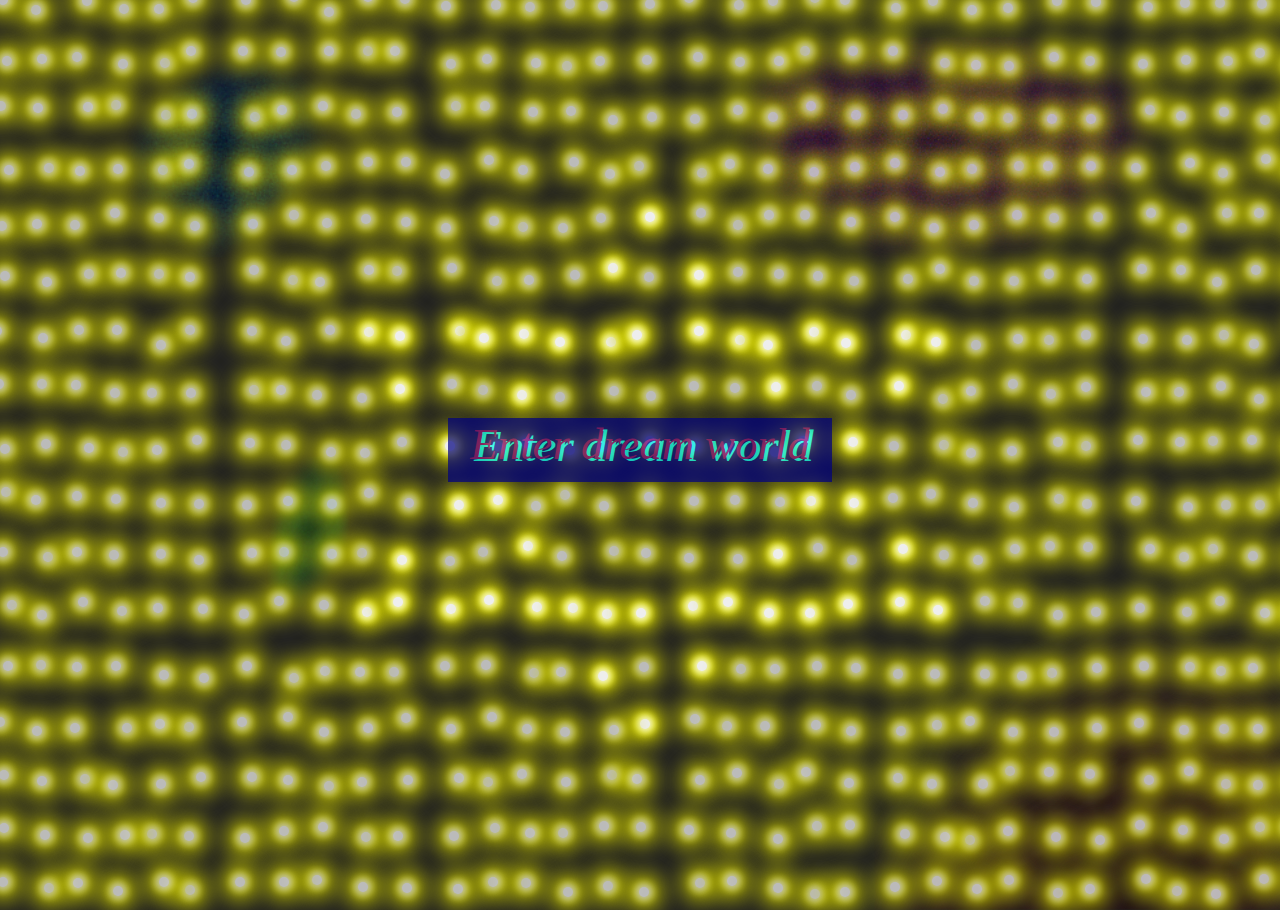
<file: first_page/index.html>
<!DOCTYPE html>
<html lang="en">
<head>
    <!-- Bruker 3 ulike css filer for å ha bedre organisering på style-ene. -->
    <link rel="stylesheet" href="./page_styling.css">
    <link rel="stylesheet" href="./clouds_styling.css">
    <link rel="stylesheet" href="./star_animations.css">
    <meta charset="UTF-8">
    <meta name="viewport" content="width=device-width, initial-scale=1.0">
    <title>Dreams</title>
    <!-- Legger til et ikon som man kan se til venstre til tittelen på siden. -->
    <link rel="icon" type="image/x-icon" href="./icon.webp">
</head>
<body>
    <!-- Disse "Skyene" er veldig subtle i bakgrunnen og kan være vanskelig å legge merke til, men ved å inspisere siden så kan du lettere se dem. -->
    <img id="purple_cloud" class="cloud" src="./images/purple_cloud.png">
    <img id="blue_cloud" class="cloud" src="./images/blue_cloud.png">
    <img id="green_cloud" class="cloud" src="./images/green_cloud.png">
    <img id="corner_cloud" class="cloud" src="./images/corner_cloud.png">

    <!-- Denne div taggen har ikke noen funksjon annet enn å samle alle stjernene, så nettsiden ville ikke funket annerledes uten den. -->
    <div id="stars_div">

        <!-- Denne a-taggen brukes som en knapp til å sende deg til den andre siden. -->
        <a id="redirect_btn" href="../testpage.html"><p>Enter dream world</p></a>

        <!-- Alle div taggene på linjene under er alle stjernene, som har litt random top og left offset samt animasjons classnames. -->
        <!-- VSCode som default wrapper teksten til mange linjer så for at det skal se mye finere ut kan du skru av wrapping med alt+Z eller ctrl+shift+P og skriv "wrap" -->

        <!-- Dette er stjernene som blinker i et større stjerne mønster i midten. -->
        <div class="star dynamic_opacity_star star_squad_3" style="left:calc(50% + 5px);top:calc(24% + -4px);"></div><div class="star dynamic_opacity_star star_squad_1" style="left:calc(47% + 6px);top:calc(30% + -7px);"></div><div class="star dynamic_opacity_star star_squad_2" style="left:calc(54% + 3px);top:calc(30% + 0px);"></div><div class="star dynamic_opacity_star star_squad_3" style="left:calc(28% + 6px);top:calc(37% + -6px);"></div><div class="star dynamic_opacity_star star_squad_4" style="left:calc(31% + -2px);top:calc(37% + -2px);"></div><div class="star dynamic_opacity_star star_squad_1" style="left:calc(35% + 7px);top:calc(37% + -7px);"></div><div class="star dynamic_opacity_star star_squad_3" style="left:calc(38% + -7px);top:calc(37% + 0px);"></div><div class="star dynamic_opacity_star star_squad_4" style="left:calc(41% + -6px);top:calc(37% + -4px);"></div><div class="star dynamic_opacity_star star_squad_2" style="left:calc(44% + -8px);top:calc(37% + 4px);"></div><div class="star dynamic_opacity_star star_squad_2" style="left:calc(47% + 4px);top:calc(37% + 4px);"></div><div class="star dynamic_opacity_star star_squad_4" style="left:calc(50% + -8px);top:calc(37% + -3px);"></div><div class="star dynamic_opacity_star star_squad_1" style="left:calc(54% + 3px);top:calc(37% + -7px);"></div><div class="star dynamic_opacity_star star_squad_3" style="left:calc(57% + 5px);top:calc(37% + 2px);"></div><div class="star dynamic_opacity_star star_squad_3" style="left:calc(60% + -5px);top:calc(37% + 7px);"></div><div class="star dynamic_opacity_star star_squad_1" style="left:calc(63% + 3px);top:calc(37% + -6px);"></div><div class="star dynamic_opacity_star star_squad_0" style="left:calc(66% + -4px);top:calc(37% + 5px);"></div><div class="star dynamic_opacity_star star_squad_4" style="left:calc(70% + 5px);top:calc(37% + -3px);"></div><div class="star dynamic_opacity_star star_squad_2" style="left:calc(73% + -3px);top:calc(37% + 4px);"></div><div class="star dynamic_opacity_star star_squad_2" style="left:calc(31% + -2px);top:calc(43% + -3px);"></div><div class="star dynamic_opacity_star star_squad_3" style="left:calc(41% + -8px);top:calc(43% + 3px);"></div><div class="star dynamic_opacity_star star_squad_2" style="left:calc(60% + 3px);top:calc(43% + -5px);"></div><div class="star dynamic_opacity_star star_squad_0" style="left:calc(70% + -2px);top:calc(43% + -6px);"></div><div class="star dynamic_opacity_star star_squad_1" style="left:calc(35% + -3px);top:calc(49% + 0px);"></div><div class="star dynamic_opacity_star star_squad_2" style="left:calc(38% + 7px);top:calc(49% + 0px);"></div><div class="star dynamic_opacity_star star_squad_3" style="left:calc(63% + -8px);top:calc(49% + -5px);"></div><div class="star dynamic_opacity_star star_squad_0" style="left:calc(66% + 3px);top:calc(49% + -4px);"></div><div class="star dynamic_opacity_star star_squad_2" style="left:calc(35% + 6px);top:calc(55% + 5px);"></div><div class="star dynamic_opacity_star star_squad_1" style="left:calc(38% + 7px);top:calc(55% + 0px);"></div><div class="star dynamic_opacity_star star_squad_2" style="left:calc(63% + 0px);top:calc(55% + 1px);"></div><div class="star dynamic_opacity_star star_squad_1" style="left:calc(66% + 4px);top:calc(55% + 3px);"></div><div class="star dynamic_opacity_star star_squad_3" style="left:calc(31% + 0px);top:calc(61% + 6px);"></div><div class="star dynamic_opacity_star star_squad_2" style="left:calc(41% + -2px);top:calc(61% + -8px);"></div><div class="star dynamic_opacity_star star_squad_2" style="left:calc(60% + 5px);top:calc(61% + 0px);"></div><div class="star dynamic_opacity_star star_squad_1" style="left:calc(70% + 2px);top:calc(61% + -5px);"></div><div class="star dynamic_opacity_star star_squad_3" style="left:calc(28% + 4px);top:calc(67% + 4px);"></div><div class="star dynamic_opacity_star star_squad_2" style="left:calc(31% + -4px);top:calc(67% + -6px);"></div><div class="star dynamic_opacity_star star_squad_1" style="left:calc(35% + -2px);top:calc(67% + 1px);"></div><div class="star dynamic_opacity_star star_squad_2" style="left:calc(38% + -2px);top:calc(67% + -8px);"></div><div class="star dynamic_opacity_star star_squad_2" style="left:calc(41% + 7px);top:calc(67% + -1px);"></div><div class="star dynamic_opacity_star star_squad_4" style="left:calc(44% + 5px);top:calc(67% + 0px);"></div><div class="star dynamic_opacity_star star_squad_3" style="left:calc(47% + 0px);top:calc(67% + 6px);"></div><div class="star dynamic_opacity_star star_squad_1" style="left:calc(50% + -4px);top:calc(67% + 5px);"></div><div class="star dynamic_opacity_star star_squad_2" style="left:calc(54% + -3px);top:calc(67% + -2px);"></div><div class="star dynamic_opacity_star star_squad_1" style="left:calc(57% + -7px);top:calc(67% + -6px);"></div><div class="star dynamic_opacity_star star_squad_4" style="left:calc(60% + -4px);top:calc(67% + 5px);"></div><div class="star dynamic_opacity_star star_squad_0" style="left:calc(63% + -1px);top:calc(67% + 5px);"></div><div class="star dynamic_opacity_star star_squad_0" style="left:calc(66% + -2px);top:calc(67% + -4px);"></div><div class="star dynamic_opacity_star star_squad_1" style="left:calc(70% + -1px);top:calc(67% + -6px);"></div><div class="star dynamic_opacity_star star_squad_2" style="left:calc(73% + -1px);top:calc(67% + 2px);"></div><div class="star dynamic_opacity_star star_squad_1" style="left:calc(47% + -4px);top:calc(74% + 5px);"></div><div class="star dynamic_opacity_star star_squad_4" style="left:calc(54% + 6px);top:calc(74% + -5px);"></div><div class="star dynamic_opacity_star star_squad_1" style="left:calc(50% + 0px);top:calc(80% + -1px);"></div>

        <!-- Disse stjernene bruker animasjonen star_squad_0_animation -->
        <div class="star static_opacity_star star_squad_0" style="left:calc(6% + 5px);top:calc(0% + -4px);"></div><div class="star static_opacity_star star_squad_0" style="left:calc(9% + 4px);top:calc(0% + 4px);"></div><div class="star static_opacity_star star_squad_0" style="left:calc(22% + 7px);top:calc(0% + -8px);"></div><div class="star static_opacity_star star_squad_0" style="left:calc(25% + 4px);top:calc(0% + 7px);"></div><div class="star static_opacity_star star_squad_0" style="left:calc(101% + -2px);top:calc(0% + 0px);"></div><div class="star static_opacity_star star_squad_0" style="left:calc(6% + -5px);top:calc(6% + -2px);"></div><div class="star static_opacity_star star_squad_0" style="left:calc(28% + 5px);top:calc(6% + -8px);"></div><div class="star static_opacity_star star_squad_0" style="left:calc(35% + -2px);top:calc(6% + 5px);"></div><div class="star static_opacity_star star_squad_0" style="left:calc(57% + 5px);top:calc(6% + 3px);"></div><div class="star static_opacity_star star_squad_0" style="left:calc(63% + -6px);top:calc(6% + -8px);"></div><div class="star static_opacity_star star_squad_0" style="left:calc(66% + 3px);top:calc(6% + -8px);"></div><div class="star static_opacity_star star_squad_0" style="left:calc(73% + 6px);top:calc(6% + 4px);"></div><div class="star static_opacity_star star_squad_0" style="left:calc(79% + -7px);top:calc(6% + 7px);"></div><div class="star static_opacity_star star_squad_0" style="left:calc(85% + -3px);top:calc(6% + 2px);"></div><div class="star static_opacity_star star_squad_0" style="left:calc(89% + -1px);top:calc(6% + 5px);"></div><div class="star static_opacity_star star_squad_0" style="left:calc(12% + 7px);top:calc(12% + 2px);"></div><div class="star static_opacity_star star_squad_0" style="left:calc(44% + 3px);top:calc(12% + -2px);"></div><div class="star static_opacity_star star_squad_0" style="left:calc(47% + 6px);top:calc(12% + 7px);"></div><div class="star static_opacity_star star_squad_0" style="left:calc(57% + 3px);top:calc(12% + -3px);"></div><div class="star static_opacity_star star_squad_0" style="left:calc(60% + 0px);top:calc(12% + 4px);"></div><div class="star static_opacity_star star_squad_0" style="left:calc(66% + 6px);top:calc(12% + 2px);"></div><div class="star static_opacity_star star_squad_0" style="left:calc(0% + 4px);top:calc(18% + 3px);"></div><div class="star static_opacity_star star_squad_0" style="left:calc(25% + 1px);top:calc(18% + -1px);"></div><div class="star static_opacity_star star_squad_0" style="left:calc(28% + 5px);top:calc(18% + -5px);"></div><div class="star static_opacity_star star_squad_0" style="left:calc(70% + -6px);top:calc(18% + -4px);"></div><div class="star static_opacity_star star_squad_0" style="left:calc(79% + 3px);top:calc(18% + -1px);"></div><div class="star static_opacity_star star_squad_0" style="left:calc(101% + -4px);top:calc(18% + 2px);"></div><div class="star static_opacity_star star_squad_0" style="left:calc(35% + -7px);top:calc(24% + 7px);"></div><div class="star static_opacity_star star_squad_0" style="left:calc(44% + -5px);top:calc(24% + 7px);"></div><div class="star static_opacity_star star_squad_0" style="left:calc(76% + -4px);top:calc(24% + 4px);"></div><div class="star static_opacity_star star_squad_0" style="left:calc(82% + -1px);top:calc(24% + -3px);"></div><div class="star static_opacity_star star_squad_0" style="left:calc(92% + -1px);top:calc(24% + 7px);"></div><div class="star static_opacity_star star_squad_0" style="left:calc(6% + 7px);top:calc(30% + -1px);"></div><div class="star static_opacity_star star_squad_0" style="left:calc(12% + 0px);top:calc(30% + -1px);"></div><div class="star static_opacity_star star_squad_0" style="left:calc(22% + 6px);top:calc(30% + 5px);"></div><div class="star static_opacity_star star_squad_0" style="left:calc(38% + 6px);top:calc(30% + 6px);"></div><div class="star static_opacity_star star_squad_0" style="left:calc(70% + 7px);top:calc(30% + 4px);"></div><div class="star static_opacity_star star_squad_0" style="left:calc(76% + -4px);top:calc(30% + 6px);"></div><div class="star static_opacity_star star_squad_0" style="left:calc(79% + -2px);top:calc(30% + 6px);"></div><div class="star static_opacity_star star_squad_0" style="left:calc(82% + -6px);top:calc(30% + -1px);"></div><div class="star static_opacity_star star_squad_0" style="left:calc(89% + -2px);top:calc(30% + -6px);"></div><div class="star static_opacity_star star_squad_0" style="left:calc(0% + -8px);top:calc(37% + -7px);"></div><div class="star static_opacity_star star_squad_0" style="left:calc(15% + -7px);top:calc(37% + -8px);"></div><div class="star static_opacity_star star_squad_0" style="left:calc(76% + -2px);top:calc(37% + 7px);"></div><div class="star static_opacity_star star_squad_0" style="left:calc(82% + -6px);top:calc(37% + 2px);"></div><div class="star static_opacity_star star_squad_0" style="left:calc(95% + 3px);top:calc(37% + -3px);"></div><div class="star static_opacity_star star_squad_0" style="left:calc(98% + -5px);top:calc(37% + 6px);"></div><div class="star static_opacity_star star_squad_0" style="left:calc(47% + 7px);top:calc(43% + -1px);"></div><div class="star static_opacity_star star_squad_0" style="left:calc(50% + 6px);top:calc(43% + 4px);"></div><div class="star static_opacity_star star_squad_0" style="left:calc(54% + -2px);top:calc(43% + -6px);"></div><div class="star static_opacity_star star_squad_0" style="left:calc(92% + -4px);top:calc(43% + 0px);"></div><div class="star static_opacity_star star_squad_0" style="left:calc(0% + 0px);top:calc(49% + 3px);"></div><div class="star static_opacity_star star_squad_0" style="left:calc(9% + 3px);top:calc(49% + 6px);"></div><div class="star static_opacity_star star_squad_0" style="left:calc(15% + 0px);top:calc(49% + -6px);"></div><div class="star static_opacity_star star_squad_0" style="left:calc(25% + 6px);top:calc(49% + 6px);"></div><div class="star static_opacity_star star_squad_0" style="left:calc(57% + -6px);top:calc(49% + 2px);"></div><div class="star static_opacity_star star_squad_0" style="left:calc(73% + 5px);top:calc(49% + -1px);"></div><div class="star static_opacity_star star_squad_0" style="left:calc(95% + -8px);top:calc(49% + -5px);"></div><div class="star static_opacity_star star_squad_0" style="left:calc(0% + 1px);top:calc(55% + -8px);"></div><div class="star static_opacity_star star_squad_0" style="left:calc(6% + -5px);top:calc(55% + -4px);"></div><div class="star static_opacity_star star_squad_0" style="left:calc(15% + 2px);top:calc(55% + 4px);"></div><div class="star static_opacity_star star_squad_0" style="left:calc(50% + 4px);top:calc(55% + -3px);"></div><div class="star static_opacity_star star_squad_0" style="left:calc(73% + -8px);top:calc(55% + -6px);"></div><div class="star static_opacity_star star_squad_0" style="left:calc(9% + -6px);top:calc(61% + 1px);"></div><div class="star static_opacity_star star_squad_0" style="left:calc(12% + 2px);top:calc(61% + 0px);"></div><div class="star static_opacity_star star_squad_0" style="left:calc(22% + -3px);top:calc(61% + -2px);"></div><div class="star static_opacity_star star_squad_0" style="left:calc(57% + 3px);top:calc(61% + 5px);"></div><div class="star static_opacity_star star_squad_0" style="left:calc(73% + 5px);top:calc(61% + 1px);"></div><div class="star static_opacity_star star_squad_0" style="left:calc(82% + -5px);top:calc(61% + -8px);"></div><div class="star static_opacity_star star_squad_0" style="left:calc(85% + -5px);top:calc(61% + -7px);"></div><div class="star static_opacity_star star_squad_0" style="left:calc(0% + 7px);top:calc(67% + -3px);"></div><div class="star static_opacity_star star_squad_0" style="left:calc(9% + 2px);top:calc(67% + 3px);"></div><div class="star static_opacity_star star_squad_0" style="left:calc(12% + -1px);top:calc(67% + 0px);"></div><div class="star static_opacity_star star_squad_0" style="left:calc(79% + 2px);top:calc(67% + -5px);"></div><div class="star static_opacity_star star_squad_0" style="left:calc(19% + -1px);top:calc(74% + -5px);"></div><div class="star static_opacity_star star_squad_0" style="left:calc(35% + -8px);top:calc(74% + -5px);"></div><div class="star static_opacity_star star_squad_0" style="left:calc(41% + 4px);top:calc(74% + 2px);"></div><div class="star static_opacity_star star_squad_0" style="left:calc(50% + -1px);top:calc(74% + -4px);"></div><div class="star static_opacity_star star_squad_0" style="left:calc(57% + 6px);top:calc(74% + -2px);"></div><div class="star static_opacity_star star_squad_0" style="left:calc(76% + 7px);top:calc(74% + 3px);"></div><div class="star static_opacity_star star_squad_0" style="left:calc(85% + 4px);top:calc(74% + -3px);"></div><div class="star static_opacity_star star_squad_0" style="left:calc(0% + -5px);top:calc(80% + -3px);"></div><div class="star static_opacity_star star_squad_0" style="left:calc(19% + -6px);top:calc(80% + -3px);"></div><div class="star static_opacity_star star_squad_0" style="left:calc(31% + 4px);top:calc(80% + -7px);"></div><div class="star static_opacity_star star_squad_0" style="left:calc(35% + -2px);top:calc(80% + 4px);"></div><div class="star static_opacity_star star_squad_0" style="left:calc(44% + -3px);top:calc(80% + 7px);"></div><div class="star static_opacity_star star_squad_0" style="left:calc(60% + -8px);top:calc(80% + 1px);"></div><div class="star static_opacity_star star_squad_0" style="left:calc(66% + 1px);top:calc(80% + 6px);"></div><div class="star static_opacity_star star_squad_0" style="left:calc(79% + -3px);top:calc(80% + 7px);"></div><div class="star static_opacity_star star_squad_0" style="left:calc(92% + 1px);top:calc(80% + 5px);"></div><div class="star static_opacity_star star_squad_0" style="left:calc(0% + -1px);top:calc(86% + -4px);"></div><div class="star static_opacity_star star_squad_0" style="left:calc(15% + 4px);top:calc(86% + -2px);"></div><div class="star static_opacity_star star_squad_0" style="left:calc(19% + 4px);top:calc(86% + -2px);"></div><div class="star static_opacity_star star_squad_0" style="left:calc(22% + 1px);top:calc(86% + 1px);"></div><div class="star static_opacity_star star_squad_0" style="left:calc(25% + 4px);top:calc(86% + 7px);"></div><div class="star static_opacity_star star_squad_0" style="left:calc(31% + 6px);top:calc(86% + 1px);"></div><div class="star static_opacity_star star_squad_0" style="left:calc(66% + -1px);top:calc(86% + 4px);"></div><div class="star static_opacity_star star_squad_0" style="left:calc(79% + -6px);top:calc(86% + -8px);"></div><div class="star static_opacity_star star_squad_0" style="left:calc(85% + -3px);top:calc(86% + -5px);"></div><div class="star static_opacity_star star_squad_0" style="left:calc(95% + 5px);top:calc(86% + 5px);"></div><div class="star static_opacity_star star_squad_0" style="left:calc(3% + 2px);top:calc(92% + 2px);"></div><div class="star static_opacity_star star_squad_0" style="left:calc(15% + -8px);top:calc(92% + 3px);"></div><div class="star static_opacity_star star_squad_0" style="left:calc(19% + -3px);top:calc(92% + 5px);"></div><div class="star static_opacity_star star_squad_0" style="left:calc(28% + 3px);top:calc(92% + 4px);"></div><div class="star static_opacity_star star_squad_0" style="left:calc(31% + -4px);top:calc(92% + 3px);"></div><div class="star static_opacity_star star_squad_0" style="left:calc(44% + -5px);top:calc(92% + 0px);"></div><div class="star static_opacity_star star_squad_0" style="left:calc(60% + 5px);top:calc(92% + 6px);"></div><div class="star static_opacity_star star_squad_0" style="left:calc(76% + -8px);top:calc(92% + 7px);"></div><div class="star static_opacity_star star_squad_0" style="left:calc(3% + 6px);top:calc(98% + 1px);"></div><div class="star static_opacity_star star_squad_0" style="left:calc(9% + -2px);top:calc(98% + 4px);"></div><div class="star static_opacity_star star_squad_0" style="left:calc(44% + 0px);top:calc(98% + 5px);"></div><div class="star static_opacity_star star_squad_0" style="left:calc(63% + 4px);top:calc(98% + 7px);"></div><div class="star static_opacity_star star_squad_0" style="left:calc(79% + -7px);top:calc(98% + -7px);"></div><div class="star static_opacity_star star_squad_0" style="left:calc(92% + -6px);top:calc(98% + 4px);"></div><div class="star static_opacity_star star_squad_0" style="left:calc(95% + -5px);top:calc(98% + 7px);"></div><div class="star static_opacity_star star_squad_0" style="left:calc(98% + 5px);top:calc(98% + -8px);"></div>

        <!-- Disse stjernene bruker animasjonen star_squad_1_animation -->
        <div class="star static_opacity_star star_squad_1" style="left:calc(3% + -7px);top:calc(0% + 5px);"></div><div class="star static_opacity_star star_squad_1" style="left:calc(12% + 0px);top:calc(0% + 4px);"></div><div class="star static_opacity_star star_squad_1" style="left:calc(19% + -2px);top:calc(0% + -5px);"></div><div class="star static_opacity_star star_squad_1" style="left:calc(41% + 0px);top:calc(0% + 2px);"></div><div class="star static_opacity_star star_squad_1" style="left:calc(79% + -8px);top:calc(0% + 3px);"></div><div class="star static_opacity_star star_squad_1" style="left:calc(82% + 2px);top:calc(0% + -4px);"></div><div class="star static_opacity_star star_squad_1" style="left:calc(85% + 3px);top:calc(0% + -3px);"></div><div class="star static_opacity_star star_squad_1" style="left:calc(25% + 4px);top:calc(6% + -8px);"></div><div class="star static_opacity_star star_squad_1" style="left:calc(54% + 2px);top:calc(6% + -2px);"></div><div class="star static_opacity_star star_squad_1" style="left:calc(76% + -2px);top:calc(6% + 6px);"></div><div class="star static_opacity_star star_squad_1" style="left:calc(82% + -1px);top:calc(6% + -2px);"></div><div class="star static_opacity_star star_squad_1" style="left:calc(15% + -5px);top:calc(12% + 1px);"></div><div class="star static_opacity_star star_squad_1" style="left:calc(19% + 7px);top:calc(12% + 4px);"></div><div class="star static_opacity_star star_squad_1" style="left:calc(28% + -7px);top:calc(12% + 1px);"></div><div class="star static_opacity_star star_squad_1" style="left:calc(31% + -5px);top:calc(12% + -1px);"></div><div class="star static_opacity_star star_squad_1" style="left:calc(50% + 7px);top:calc(12% + 4px);"></div><div class="star static_opacity_star star_squad_1" style="left:calc(79% + -8px);top:calc(12% + 5px);"></div><div class="star static_opacity_star star_squad_1" style="left:calc(3% + 6px);top:calc(18% + 1px);"></div><div class="star static_opacity_star star_squad_1" style="left:calc(9% + -2px);top:calc(18% + 2px);"></div><div class="star static_opacity_star star_squad_1" style="left:calc(31% + 4px);top:calc(18% + -5px);"></div><div class="star static_opacity_star star_squad_1" style="left:calc(35% + -8px);top:calc(18% + 7px);"></div><div class="star static_opacity_star star_squad_1" style="left:calc(50% + -6px);top:calc(18% + -1px);"></div><div class="star static_opacity_star star_squad_1" style="left:calc(63% + 3px);top:calc(18% + 5px);"></div><div class="star static_opacity_star star_squad_1" style="left:calc(76% + -6px);top:calc(18% + 2px);"></div><div class="star static_opacity_star star_squad_1" style="left:calc(82% + -7px);top:calc(18% + -1px);"></div><div class="star static_opacity_star star_squad_1" style="left:calc(85% + -2px);top:calc(18% + -1px);"></div><div class="star static_opacity_star star_squad_1" style="left:calc(95% + 2px);top:calc(18% + 6px);"></div><div class="star static_opacity_star star_squad_1" style="left:calc(15% + -2px);top:calc(24% + 5px);"></div><div class="star static_opacity_star star_squad_1" style="left:calc(41% + -7px);top:calc(24% + 6px);"></div><div class="star static_opacity_star star_squad_1" style="left:calc(47% + -6px);top:calc(24% + -3px);"></div><div class="star static_opacity_star star_squad_1" style="left:calc(70% + -6px);top:calc(24% + -4px);"></div><div class="star static_opacity_star star_squad_1" style="left:calc(79% + 1px);top:calc(24% + -6px);"></div><div class="star static_opacity_star star_squad_1" style="left:calc(31% + -5px);top:calc(30% + -4px);"></div><div class="star static_opacity_star star_squad_1" style="left:calc(50% + 4px);top:calc(30% + 2px);"></div><div class="star static_opacity_star star_squad_1" style="left:calc(60% + 6px);top:calc(30% + -1px);"></div><div class="star static_opacity_star star_squad_1" style="left:calc(66% + 4px);top:calc(30% + 6px);"></div><div class="star static_opacity_star star_squad_1" style="left:calc(95% + -4px);top:calc(30% + 7px);"></div><div class="star static_opacity_star star_squad_1" style="left:calc(12% + 2px);top:calc(37% + 7px);"></div><div class="star static_opacity_star star_squad_1" style="left:calc(19% + 4px);top:calc(37% + -7px);"></div><div class="star static_opacity_star star_squad_1" style="left:calc(25% + 5px);top:calc(37% + -8px);"></div><div class="star static_opacity_star star_squad_1" style="left:calc(28% + -1px);top:calc(43% + 6px);"></div><div class="star static_opacity_star star_squad_1" style="left:calc(73% + 4px);top:calc(43% + 7px);"></div><div class="star static_opacity_star star_squad_1" style="left:calc(89% + 2px);top:calc(43% + 0px);"></div><div class="star static_opacity_star star_squad_1" style="left:calc(98% + 0px);top:calc(43% + 7px);"></div><div class="star static_opacity_star star_squad_1" style="left:calc(28% + 2px);top:calc(49% + 7px);"></div><div class="star static_opacity_star star_squad_1" style="left:calc(85% + -7px);top:calc(49% + 0px);"></div><div class="star static_opacity_star star_squad_1" style="left:calc(89% + -6px);top:calc(49% + -6px);"></div><div class="star static_opacity_star star_squad_1" style="left:calc(101% + -4px);top:calc(49% + 0px);"></div><div class="star static_opacity_star star_squad_1" style="left:calc(3% + -7px);top:calc(55% + 0px);"></div><div class="star static_opacity_star star_squad_1" style="left:calc(9% + -4px);top:calc(55% + -1px);"></div><div class="star static_opacity_star star_squad_1" style="left:calc(19% + -1px);top:calc(55% + 5px);"></div><div class="star static_opacity_star star_squad_1" style="left:calc(28% + 6px);top:calc(55% + -7px);"></div><div class="star static_opacity_star star_squad_1" style="left:calc(47% + -3px);top:calc(55% + 6px);"></div><div class="star static_opacity_star star_squad_1" style="left:calc(57% + 0px);top:calc(55% + 0px);"></div><div class="star static_opacity_star star_squad_1" style="left:calc(82% + 4px);top:calc(55% + -1px);"></div><div class="star static_opacity_star star_squad_1" style="left:calc(95% + 5px);top:calc(55% + 5px);"></div><div class="star static_opacity_star star_squad_1" style="left:calc(98% + 1px);top:calc(55% + 5px);"></div><div class="star static_opacity_star star_squad_1" style="left:calc(38% + -8px);top:calc(61% + -2px);"></div><div class="star static_opacity_star star_squad_1" style="left:calc(44% + -6px);top:calc(61% + 2px);"></div><div class="star static_opacity_star star_squad_1" style="left:calc(54% + -7px);top:calc(61% + 4px);"></div><div class="star static_opacity_star star_squad_1" style="left:calc(66% + 2px);top:calc(61% + 6px);"></div><div class="star static_opacity_star star_squad_1" style="left:calc(95% + -8px);top:calc(61% + -5px);"></div><div class="star static_opacity_star star_squad_1" style="left:calc(98% + -6px);top:calc(61% + 2px);"></div><div class="star static_opacity_star star_squad_1" style="left:calc(3% + -1px);top:calc(67% + 7px);"></div><div class="star static_opacity_star star_squad_1" style="left:calc(25% + -1px);top:calc(67% + -3px);"></div><div class="star static_opacity_star star_squad_1" style="left:calc(82% + 3px);top:calc(67% + 7px);"></div><div class="star static_opacity_star star_squad_1" style="left:calc(85% + 3px);top:calc(67% + 4px);"></div><div class="star static_opacity_star star_squad_1" style="left:calc(101% + -7px);top:calc(67% + 4px);"></div><div class="star static_opacity_star star_squad_1" style="left:calc(3% + -2px);top:calc(74% + -6px);"></div><div class="star static_opacity_star star_squad_1" style="left:calc(9% + -4px);top:calc(74% + -5px);"></div><div class="star static_opacity_star star_squad_1" style="left:calc(12% + 5px);top:calc(74% + 4px);"></div><div class="star static_opacity_star star_squad_1" style="left:calc(15% + 7px);top:calc(74% + 7px);"></div><div class="star static_opacity_star star_squad_1" style="left:calc(22% + 7px);top:calc(74% + 7px);"></div><div class="star static_opacity_star star_squad_1" style="left:calc(31% + -8px);top:calc(74% + 1px);"></div><div class="star static_opacity_star star_squad_1" style="left:calc(63% + 6px);top:calc(74% + -5px);"></div><div class="star static_opacity_star star_squad_1" style="left:calc(70% + -3px);top:calc(74% + 3px);"></div><div class="star static_opacity_star star_squad_1" style="left:calc(82% + -3px);top:calc(74% + 2px);"></div><div class="star static_opacity_star star_squad_1" style="left:calc(3% + -6px);top:calc(80% + 6px);"></div><div class="star static_opacity_star star_squad_1" style="left:calc(6% + -7px);top:calc(80% + 3px);"></div><div class="star static_opacity_star star_squad_1" style="left:calc(22% + 1px);top:calc(80% + -8px);"></div><div class="star static_opacity_star star_squad_1" style="left:calc(63% + 5px);top:calc(80% + 0px);"></div><div class="star static_opacity_star star_squad_1" style="left:calc(85% + 4px);top:calc(80% + 3px);"></div><div class="star static_opacity_star star_squad_1" style="left:calc(89% + -5px);top:calc(80% + -2px);"></div><div class="star static_opacity_star star_squad_1" style="left:calc(6% + 3px);top:calc(86% + 0px);"></div><div class="star static_opacity_star star_squad_1" style="left:calc(9% + -7px);top:calc(86% + 6px);"></div><div class="star static_opacity_star star_squad_1" style="left:calc(28% + -1px);top:calc(86% + 3px);"></div><div class="star static_opacity_star star_squad_1" style="left:calc(54% + 4px);top:calc(86% + 1px);"></div><div class="star static_opacity_star star_squad_1" style="left:calc(60% + 6px);top:calc(86% + 5px);"></div><div class="star static_opacity_star star_squad_1" style="left:calc(63% + -5px);top:calc(86% + -7px);"></div><div class="star static_opacity_star star_squad_1" style="left:calc(92% + 6px);top:calc(86% + -8px);"></div><div class="star static_opacity_star star_squad_1" style="left:calc(38% + 4px);top:calc(92% + -5px);"></div><div class="star static_opacity_star star_squad_1" style="left:calc(57% + -4px);top:calc(92% + 0px);"></div><div class="star static_opacity_star star_squad_1" style="left:calc(85% + 7px);top:calc(92% + 7px);"></div><div class="star static_opacity_star star_squad_1" style="left:calc(92% + 0px);top:calc(92% + -3px);"></div><div class="star static_opacity_star star_squad_1" style="left:calc(98% + 1px);top:calc(92% + -6px);"></div><div class="star static_opacity_star star_squad_1" style="left:calc(15% + -7px);top:calc(98% + 3px);"></div><div class="star static_opacity_star star_squad_1" style="left:calc(41% + -4px);top:calc(98% + -4px);"></div><div class="star static_opacity_star star_squad_1" style="left:calc(47% + 1px);top:calc(98% + -1px);"></div>
        
        <!-- Disse stjernene bruker animasjonen star_squad_2_animation -->
        <div class="star static_opacity_star star_squad_2" style="left:calc(44% + 2px);top:calc(0% + -1px);"></div><div class="star static_opacity_star star_squad_2" style="left:calc(54% + -7px);top:calc(0% + -7px);"></div><div class="star static_opacity_star star_squad_2" style="left:calc(57% + 4px);top:calc(0% + 0px);"></div><div class="star static_opacity_star star_squad_2" style="left:calc(60% + 0px);top:calc(0% + -4px);"></div><div class="star static_opacity_star star_squad_2" style="left:calc(89% + 4px);top:calc(0% + 2px);"></div><div class="star static_opacity_star star_squad_2" style="left:calc(95% + -1px);top:calc(0% + -2px);"></div><div class="star static_opacity_star star_squad_2" style="left:calc(44% + -1px);top:calc(6% + 7px);"></div><div class="star static_opacity_star star_squad_2" style="left:calc(9% + -4px);top:calc(12% + -8px);"></div><div class="star static_opacity_star star_squad_2" style="left:calc(22% + -5px);top:calc(12% + -3px);"></div><div class="star static_opacity_star star_squad_2" style="left:calc(73% + 4px);top:calc(12% + -4px);"></div><div class="star static_opacity_star star_squad_2" style="left:calc(89% + 6px);top:calc(12% + -3px);"></div><div class="star static_opacity_star star_squad_2" style="left:calc(6% + -2px);top:calc(18% + 4px);"></div><div class="star static_opacity_star star_squad_2" style="left:calc(12% + 4px);top:calc(18% + 3px);"></div><div class="star static_opacity_star star_squad_2" style="left:calc(15% + -8px);top:calc(18% + -3px);"></div><div class="star static_opacity_star star_squad_2" style="left:calc(38% + -2px);top:calc(18% + -7px);"></div><div class="star static_opacity_star star_squad_2" style="left:calc(47% + 3px);top:calc(18% + 7px);"></div><div class="star static_opacity_star star_squad_2" style="left:calc(54% + 6px);top:calc(18% + 6px);"></div><div class="star static_opacity_star star_squad_2" style="left:calc(57% + -5px);top:calc(18% + -3px);"></div><div class="star static_opacity_star star_squad_2" style="left:calc(66% + 5px);top:calc(18% + 0px);"></div><div class="star static_opacity_star star_squad_2" style="left:calc(89% + -8px);top:calc(18% + 1px);"></div><div class="star static_opacity_star star_squad_2" style="left:calc(98% + 7px);top:calc(18% + -8px);"></div><div class="star static_opacity_star star_squad_2" style="left:calc(0% + -3px);top:calc(24% + 5px);"></div><div class="star static_opacity_star star_squad_2" style="left:calc(6% + -7px);top:calc(24% + 4px);"></div><div class="star static_opacity_star star_squad_2" style="left:calc(9% + -5px);top:calc(24% + -8px);"></div><div class="star static_opacity_star star_squad_2" style="left:calc(22% + 7px);top:calc(24% + -6px);"></div><div class="star static_opacity_star star_squad_2" style="left:calc(31% + 4px);top:calc(24% + 1px);"></div><div class="star static_opacity_star star_squad_2" style="left:calc(57% + 3px);top:calc(24% + 4px);"></div><div class="star static_opacity_star star_squad_2" style="left:calc(73% + -5px);top:calc(24% + 7px);"></div><div class="star static_opacity_star star_squad_2" style="left:calc(95% + 6px);top:calc(24% + -8px);"></div><div class="star static_opacity_star star_squad_2" style="left:calc(25% + -5px);top:calc(30% + 7px);"></div><div class="star static_opacity_star star_squad_2" style="left:calc(28% + 6px);top:calc(30% + -5px);"></div><div class="star static_opacity_star star_squad_2" style="left:calc(57% + 3px);top:calc(30% + -3px);"></div><div class="star static_opacity_star star_squad_2" style="left:calc(63% + 7px);top:calc(30% + 1px);"></div><div class="star static_opacity_star star_squad_2" style="left:calc(6% + -3px);top:calc(37% + -8px);"></div><div class="star static_opacity_star star_squad_2" style="left:calc(22% + -1px);top:calc(37% + 3px);"></div><div class="star static_opacity_star star_squad_2" style="left:calc(85% + -7px);top:calc(37% + -3px);"></div><div class="star static_opacity_star star_squad_2" style="left:calc(0% + -6px);top:calc(43% + -8px);"></div><div class="star static_opacity_star star_squad_2" style="left:calc(3% + -1px);top:calc(43% + -8px);"></div><div class="star static_opacity_star star_squad_2" style="left:calc(19% + 6px);top:calc(43% + -2px);"></div><div class="star static_opacity_star star_squad_2" style="left:calc(44% + -8px);top:calc(43% + 5px);"></div><div class="star static_opacity_star star_squad_2" style="left:calc(63% + 6px);top:calc(43% + -6px);"></div><div class="star static_opacity_star star_squad_2" style="left:calc(76% + -7px);top:calc(43% + -1px);"></div><div class="star static_opacity_star star_squad_2" style="left:calc(22% + -1px);top:calc(49% + -1px);"></div><div class="star static_opacity_star star_squad_2" style="left:calc(47% + -5px);top:calc(49% + 1px);"></div><div class="star static_opacity_star star_squad_2" style="left:calc(50% + 5px);top:calc(49% + -5px);"></div><div class="star static_opacity_star star_squad_2" style="left:calc(54% + -1px);top:calc(49% + 0px);"></div><div class="star static_opacity_star star_squad_2" style="left:calc(76% + -7px);top:calc(49% + 7px);"></div><div class="star static_opacity_star star_squad_2" style="left:calc(79% + -4px);top:calc(49% + 5px);"></div><div class="star static_opacity_star star_squad_2" style="left:calc(92% + -3px);top:calc(49% + -4px);"></div><div class="star static_opacity_star star_squad_2" style="left:calc(98% + -7px);top:calc(49% + -6px);"></div><div class="star static_opacity_star star_squad_2" style="left:calc(22% + 1px);top:calc(55% + 1px);"></div><div class="star static_opacity_star star_squad_2" style="left:calc(44% + -3px);top:calc(55% + -5px);"></div><div class="star static_opacity_star star_squad_2" style="left:calc(54% + -2px);top:calc(55% + 1px);"></div><div class="star static_opacity_star star_squad_2" style="left:calc(60% + 7px);top:calc(55% + 2px);"></div><div class="star static_opacity_star star_squad_2" style="left:calc(70% + -8px);top:calc(55% + -2px);"></div><div class="star static_opacity_star star_squad_2" style="left:calc(79% + -2px);top:calc(55% + 7px);"></div><div class="star static_opacity_star star_squad_2" style="left:calc(89% + -8px);top:calc(55% + 1px);"></div><div class="star static_opacity_star star_squad_2" style="left:calc(92% + 5px);top:calc(55% + 7px);"></div><div class="star static_opacity_star star_squad_2" style="left:calc(0% + -2px);top:calc(61% + -2px);"></div><div class="star static_opacity_star star_squad_2" style="left:calc(3% + 5px);top:calc(61% + 3px);"></div><div class="star static_opacity_star star_squad_2" style="left:calc(15% + 2px);top:calc(61% + 6px);"></div><div class="star static_opacity_star star_squad_2" style="left:calc(28% + -1px);top:calc(61% + -1px);"></div><div class="star static_opacity_star star_squad_2" style="left:calc(35% + -3px);top:calc(61% + 7px);"></div><div class="star static_opacity_star star_squad_2" style="left:calc(79% + -1px);top:calc(61% + -5px);"></div><div class="star static_opacity_star star_squad_2" style="left:calc(6% + 1px);top:calc(67% + -6px);"></div><div class="star static_opacity_star star_squad_2" style="left:calc(22% + -8px);top:calc(67% + -7px);"></div><div class="star static_opacity_star star_squad_2" style="left:calc(92% + 4px);top:calc(67% + 4px);"></div><div class="star static_opacity_star star_squad_2" style="left:calc(38% + -5px);top:calc(74% + -6px);"></div><div class="star static_opacity_star star_squad_2" style="left:calc(44% + -7px);top:calc(74% + 1px);"></div><div class="star static_opacity_star star_squad_2" style="left:calc(60% + 2px);top:calc(74% + -2px);"></div><div class="star static_opacity_star star_squad_2" style="left:calc(66% + 6px);top:calc(74% + -3px);"></div><div class="star static_opacity_star star_squad_2" style="left:calc(73% + -4px);top:calc(74% + 3px);"></div><div class="star static_opacity_star star_squad_2" style="left:calc(92% + 7px);top:calc(74% + -4px);"></div><div class="star static_opacity_star star_squad_2" style="left:calc(101% + -4px);top:calc(74% + -6px);"></div><div class="star static_opacity_star star_squad_2" style="left:calc(15% + -8px);top:calc(80% + 2px);"></div><div class="star static_opacity_star star_squad_2" style="left:calc(41% + -3px);top:calc(80% + 4px);"></div><div class="star static_opacity_star star_squad_2" style="left:calc(57% + -8px);top:calc(80% + 1px);"></div><div class="star static_opacity_star star_squad_2" style="left:calc(95% + 3px);top:calc(80% + 4px);"></div><div class="star static_opacity_star star_squad_2" style="left:calc(38% + -3px);top:calc(86% + 3px);"></div><div class="star static_opacity_star star_squad_2" style="left:calc(47% + 5px);top:calc(86% + -4px);"></div><div class="star static_opacity_star star_squad_2" style="left:calc(50% + -8px);top:calc(86% + 0px);"></div><div class="star static_opacity_star star_squad_2" style="left:calc(70% + -3px);top:calc(86% + -1px);"></div><div class="star static_opacity_star star_squad_2" style="left:calc(73% + -7px);top:calc(86% + 5px);"></div><div class="star static_opacity_star star_squad_2" style="left:calc(82% + -6px);top:calc(86% + -7px);"></div><div class="star static_opacity_star star_squad_2" style="left:calc(98% + -1px);top:calc(86% + 6px);"></div><div class="star static_opacity_star star_squad_2" style="left:calc(0% + -1px);top:calc(92% + -5px);"></div><div class="star static_opacity_star star_squad_2" style="left:calc(6% + 6px);top:calc(92% + 5px);"></div><div class="star static_opacity_star star_squad_2" style="left:calc(12% + -7px);top:calc(92% + 1px);"></div><div class="star static_opacity_star star_squad_2" style="left:calc(22% + -3px);top:calc(92% + -2px);"></div><div class="star static_opacity_star star_squad_2" style="left:calc(50% + -4px);top:calc(92% + -6px);"></div><div class="star static_opacity_star star_squad_2" style="left:calc(63% + 6px);top:calc(92% + -7px);"></div><div class="star static_opacity_star star_squad_2" style="left:calc(79% + -8px);top:calc(92% + -2px);"></div><div class="star static_opacity_star star_squad_2" style="left:calc(89% + -4px);top:calc(92% + -8px);"></div><div class="star static_opacity_star star_squad_2" style="left:calc(101% + -8px);top:calc(92% + -6px);"></div><div class="star static_opacity_star star_squad_2" style="left:calc(25% + -8px);top:calc(98% + -7px);"></div><div class="star static_opacity_star star_squad_2" style="left:calc(28% + 0px);top:calc(98% + 0px);"></div><div class="star static_opacity_star star_squad_2" style="left:calc(31% + 5px);top:calc(98% + 1px);"></div><div class="star static_opacity_star star_squad_2" style="left:calc(38% + 2px);top:calc(98% + -5px);"></div><div class="star static_opacity_star star_squad_2" style="left:calc(82% + 3px);top:calc(98% + 6px);"></div>

        <!-- Disse stjernene bruker animasjonen star_squad_3_animation -->
        <div class="star static_opacity_star star_squad_3" style="left:calc(31% + 3px);top:calc(0% + -6px);"></div><div class="star static_opacity_star star_squad_3" style="left:calc(35% + -7px);top:calc(0% + 1px);"></div><div class="star static_opacity_star star_squad_3" style="left:calc(38% + 5px);top:calc(0% + 0px);"></div><div class="star static_opacity_star star_squad_3" style="left:calc(47% + -4px);top:calc(0% + 1px);"></div><div class="star static_opacity_star star_squad_3" style="left:calc(50% + 5px);top:calc(0% + -1px);"></div><div class="star static_opacity_star star_squad_3" style="left:calc(63% + 4px);top:calc(0% + -7px);"></div><div class="star static_opacity_star star_squad_3" style="left:calc(66% + -5px);top:calc(0% + -5px);"></div><div class="star static_opacity_star star_squad_3" style="left:calc(70% + -5px);top:calc(0% + 3px);"></div><div class="star static_opacity_star star_squad_3" style="left:calc(73% + -6px);top:calc(0% + -4px);"></div><div class="star static_opacity_star star_squad_3" style="left:calc(0% + 2px);top:calc(6% + 2px);"></div><div class="star static_opacity_star star_squad_3" style="left:calc(3% + -1px);top:calc(6% + 0px);"></div><div class="star static_opacity_star star_squad_3" style="left:calc(22% + -6px);top:calc(6% + -7px);"></div><div class="star static_opacity_star star_squad_3" style="left:calc(47% + -7px);top:calc(6% + 2px);"></div><div class="star static_opacity_star star_squad_3" style="left:calc(60% + 6px);top:calc(6% + 2px);"></div><div class="star static_opacity_star star_squad_3" style="left:calc(70% + -8px);top:calc(6% + -8px);"></div><div class="star static_opacity_star star_squad_3" style="left:calc(92% + 3px);top:calc(6% + 1px);"></div><div class="star static_opacity_star star_squad_3" style="left:calc(95% + 7px);top:calc(6% + 2px);"></div><div class="star static_opacity_star star_squad_3" style="left:calc(101% + -6px);top:calc(6% + 6px);"></div><div class="star static_opacity_star star_squad_3" style="left:calc(0% + -4px);top:calc(12% + -7px);"></div><div class="star static_opacity_star star_squad_3" style="left:calc(3% + -5px);top:calc(12% + -5px);"></div><div class="star static_opacity_star star_squad_3" style="left:calc(35% + 3px);top:calc(12% + -7px);"></div><div class="star static_opacity_star star_squad_3" style="left:calc(41% + 3px);top:calc(12% + -1px);"></div><div class="star static_opacity_star star_squad_3" style="left:calc(63% + 0px);top:calc(12% + -7px);"></div><div class="star static_opacity_star star_squad_3" style="left:calc(76% + 1px);top:calc(12% + 4px);"></div><div class="star static_opacity_star star_squad_3" style="left:calc(82% + -3px);top:calc(12% + 6px);"></div><div class="star static_opacity_star star_squad_3" style="left:calc(19% + 1px);top:calc(18% + 5px);"></div><div class="star static_opacity_star star_squad_3" style="left:calc(44% + 6px);top:calc(18% + -5px);"></div><div class="star static_opacity_star star_squad_3" style="left:calc(73% + 1px);top:calc(18% + 5px);"></div><div class="star static_opacity_star star_squad_3" style="left:calc(92% + 7px);top:calc(18% + -4px);"></div><div class="star static_opacity_star star_squad_3" style="left:calc(25% + 2px);top:calc(24% + 2px);"></div><div class="star static_opacity_star star_squad_3" style="left:calc(28% + 3px);top:calc(24% + -2px);"></div><div class="star static_opacity_star star_squad_3" style="left:calc(38% + 3px);top:calc(24% + 0px);"></div><div class="star static_opacity_star star_squad_3" style="left:calc(54% + 5px);top:calc(24% + -8px);"></div><div class="star static_opacity_star star_squad_3" style="left:calc(63% + -6px);top:calc(24% + -6px);"></div><div class="star static_opacity_star star_squad_3" style="left:calc(66% + 1px);top:calc(24% + 1px);"></div><div class="star static_opacity_star star_squad_3" style="left:calc(85% + 5px);top:calc(24% + -4px);"></div><div class="star static_opacity_star star_squad_3" style="left:calc(98% + 0px);top:calc(24% + -8px);"></div><div class="star static_opacity_star star_squad_3" style="left:calc(15% + -7px);top:calc(30% + 2px);"></div><div class="star static_opacity_star star_squad_3" style="left:calc(19% + 6px);top:calc(30% + -5px);"></div><div class="star static_opacity_star star_squad_3" style="left:calc(41% + -1px);top:calc(30% + 5px);"></div><div class="star static_opacity_star star_squad_3" style="left:calc(44% + 7px);top:calc(30% + 0px);"></div><div class="star static_opacity_star star_squad_3" style="left:calc(85% + -6px);top:calc(30% + 4px);"></div><div class="star static_opacity_star star_squad_3" style="left:calc(92% + -2px);top:calc(30% + -5px);"></div><div class="star static_opacity_star star_squad_3" style="left:calc(9% + -3px);top:calc(37% + -8px);"></div><div class="star static_opacity_star star_squad_3" style="left:calc(79% + 2px);top:calc(37% + 1px);"></div><div class="star static_opacity_star star_squad_3" style="left:calc(92% + 4px);top:calc(37% + 2px);"></div><div class="star static_opacity_star star_squad_3" style="left:calc(25% + -8px);top:calc(43% + 3px);"></div><div class="star static_opacity_star star_squad_3" style="left:calc(38% + -8px);top:calc(43% + -2px);"></div><div class="star static_opacity_star star_squad_3" style="left:calc(57% + 0px);top:calc(43% + -4px);"></div><div class="star static_opacity_star star_squad_3" style="left:calc(66% + 1px);top:calc(43% + 3px);"></div><div class="star static_opacity_star star_squad_3" style="left:calc(79% + -3px);top:calc(43% + -8px);"></div><div class="star static_opacity_star star_squad_3" style="left:calc(95% + 0px);top:calc(43% + -6px);"></div><div class="star static_opacity_star star_squad_3" style="left:calc(3% + 3px);top:calc(49% + -2px);"></div><div class="star static_opacity_star star_squad_3" style="left:calc(6% + 7px);top:calc(49% + 2px);"></div><div class="star static_opacity_star star_squad_3" style="left:calc(12% + -2px);top:calc(49% + 4px);"></div><div class="star static_opacity_star star_squad_3" style="left:calc(19% + 2px);top:calc(49% + -3px);"></div><div class="star static_opacity_star star_squad_3" style="left:calc(44% + 2px);top:calc(49% + 4px);"></div><div class="star static_opacity_star star_squad_3" style="left:calc(60% + 2px);top:calc(49% + 6px);"></div><div class="star static_opacity_star star_squad_3" style="left:calc(70% + -7px);top:calc(49% + 0px);"></div><div class="star static_opacity_star star_squad_3" style="left:calc(82% + 3px);top:calc(49% + -4px);"></div><div class="star static_opacity_star star_squad_3" style="left:calc(25% + 7px);top:calc(55% + 4px);"></div><div class="star static_opacity_star star_squad_3" style="left:calc(76% + -5px);top:calc(55% + 3px);"></div><div class="star static_opacity_star star_squad_3" style="left:calc(85% + -6px);top:calc(55% + 4px);"></div><div class="star static_opacity_star star_squad_3" style="left:calc(25% + 7px);top:calc(61% + 0px);"></div><div class="star static_opacity_star star_squad_3" style="left:calc(47% + 7px);top:calc(61% + -3px);"></div><div class="star static_opacity_star star_squad_3" style="left:calc(50% + 1px);top:calc(61% + -1px);"></div><div class="star static_opacity_star star_squad_3" style="left:calc(63% + 7px);top:calc(61% + -6px);"></div><div class="star static_opacity_star star_squad_3" style="left:calc(76% + 0px);top:calc(61% + 6px);"></div><div class="star static_opacity_star star_squad_3" style="left:calc(92% + 1px);top:calc(61% + 3px);"></div><div class="star static_opacity_star star_squad_3" style="left:calc(15% + 6px);top:calc(67% + 1px);"></div><div class="star static_opacity_star star_squad_3" style="left:calc(95% + -1px);top:calc(67% + -7px);"></div><div class="star static_opacity_star star_squad_3" style="left:calc(98% + 6px);top:calc(67% + 5px);"></div><div class="star static_opacity_star star_squad_3" style="left:calc(0% + 3px);top:calc(74% + -5px);"></div><div class="star static_opacity_star star_squad_3" style="left:calc(25% + 0px);top:calc(74% + 0px);"></div><div class="star static_opacity_star star_squad_3" style="left:calc(89% + 0px);top:calc(74% + -5px);"></div><div class="star static_opacity_star star_squad_3" style="left:calc(95% + 0px);top:calc(74% + 0px);"></div><div class="star static_opacity_star star_squad_3" style="left:calc(25% + -1px);top:calc(80% + 7px);"></div><div class="star static_opacity_star star_squad_3" style="left:calc(47% + 7px);top:calc(80% + 5px);"></div><div class="star static_opacity_star star_squad_3" style="left:calc(54% + -1px);top:calc(80% + -6px);"></div><div class="star static_opacity_star star_squad_3" style="left:calc(70% + 0px);top:calc(80% + 6px);"></div><div class="star static_opacity_star star_squad_3" style="left:calc(73% + -2px);top:calc(80% + 0px);"></div><div class="star static_opacity_star star_squad_3" style="left:calc(98% + -1px);top:calc(80% + 4px);"></div><div class="star static_opacity_star star_squad_3" style="left:calc(101% + 4px);top:calc(80% + -2px);"></div><div class="star static_opacity_star star_squad_3" style="left:calc(3% + -1px);top:calc(86% + 2px);"></div><div class="star static_opacity_star star_squad_3" style="left:calc(12% + 2px);top:calc(86% + 5px);"></div><div class="star static_opacity_star star_squad_3" style="left:calc(35% + 6px);top:calc(86% + -1px);"></div><div class="star static_opacity_star star_squad_3" style="left:calc(41% + -8px);top:calc(86% + -5px);"></div><div class="star static_opacity_star star_squad_3" style="left:calc(41% + 0px);top:calc(92% + 0px);"></div><div class="star static_opacity_star star_squad_3" style="left:calc(47% + -3px);top:calc(92% + -7px);"></div><div class="star static_opacity_star star_squad_3" style="left:calc(54% + -7px);top:calc(92% + -3px);"></div><div class="star static_opacity_star star_squad_3" style="left:calc(66% + 0px);top:calc(92% + -8px);"></div><div class="star static_opacity_star star_squad_3" style="left:calc(70% + 4px);top:calc(92% + 1px);"></div><div class="star static_opacity_star star_squad_3" style="left:calc(6% + -4px);top:calc(98% + -4px);"></div><div class="star static_opacity_star star_squad_3" style="left:calc(50% + -1px);top:calc(98% + 5px);"></div><div class="star static_opacity_star star_squad_3" style="left:calc(54% + 4px);top:calc(98% + -4px);"></div><div class="star static_opacity_star star_squad_3" style="left:calc(57% + -3px);top:calc(98% + -6px);"></div><div class="star static_opacity_star star_squad_3" style="left:calc(66% + -5px);top:calc(98% + 5px);"></div><div class="star static_opacity_star star_squad_3" style="left:calc(73% + -2px);top:calc(98% + -6px);"></div><div class="star static_opacity_star star_squad_3" style="left:calc(76% + -1px);top:calc(98% + 2px);"></div><div class="star static_opacity_star star_squad_3" style="left:calc(89% + 2px);top:calc(98% + -8px);"></div><div class="star static_opacity_star star_squad_3" style="left:calc(101% + 2px);top:calc(98% + -7px);"></div>

        <!-- Disse stjernene bruker animasjonen star_squad_4_animation -->
        <div class="star static_opacity_star star_squad_4" style="left:calc(0% + -2px);top:calc(0% + -5px);"></div><div class="star static_opacity_star star_squad_4" style="left:calc(15% + -4px);top:calc(0% + -7px);"></div><div class="star static_opacity_star star_squad_4" style="left:calc(28% + 5px);top:calc(0% + -8px);"></div><div class="star static_opacity_star star_squad_4" style="left:calc(76% + -6px);top:calc(0% + 5px);"></div><div class="star static_opacity_star star_squad_4" style="left:calc(92% + 2px);top:calc(0% + -2px);"></div><div class="star static_opacity_star star_squad_4" style="left:calc(98% + 3px);top:calc(0% + -1px);"></div><div class="star static_opacity_star star_squad_4" style="left:calc(9% + 3px);top:calc(6% + 5px);"></div><div class="star static_opacity_star star_squad_4" style="left:calc(12% + 6px);top:calc(6% + 4px);"></div><div class="star static_opacity_star star_squad_4" style="left:calc(15% + -6px);top:calc(6% + -8px);"></div><div class="star static_opacity_star star_squad_4" style="left:calc(19% + -5px);top:calc(6% + -8px);"></div><div class="star static_opacity_star star_squad_4" style="left:calc(31% + -7px);top:calc(6% + -8px);"></div><div class="star static_opacity_star star_squad_4" style="left:calc(38% + -4px);top:calc(6% + 0px);"></div><div class="star static_opacity_star star_squad_4" style="left:calc(41% + 6px);top:calc(6% + 4px);"></div><div class="star static_opacity_star star_squad_4" style="left:calc(50% + 2px);top:calc(6% + 1px);"></div><div class="star static_opacity_star star_squad_4" style="left:calc(98% + 1px);top:calc(6% + -6px);"></div><div class="star static_opacity_star star_squad_4" style="left:calc(6% + 6px);top:calc(12% + -6px);"></div><div class="star static_opacity_star star_squad_4" style="left:calc(25% + -2px);top:calc(12% + -7px);"></div><div class="star static_opacity_star star_squad_4" style="left:calc(38% + -6px);top:calc(12% + -7px);"></div><div class="star static_opacity_star star_squad_4" style="left:calc(54% + -1px);top:calc(12% + 6px);"></div><div class="star static_opacity_star star_squad_4" style="left:calc(70% + 2px);top:calc(12% + 2px);"></div><div class="star static_opacity_star star_squad_4" style="left:calc(85% + -2px);top:calc(12% + 6px);"></div><div class="star static_opacity_star star_squad_4" style="left:calc(92% + -2px);top:calc(12% + 3px);"></div><div class="star static_opacity_star star_squad_4" style="left:calc(95% + 3px);top:calc(12% + -1px);"></div><div class="star static_opacity_star star_squad_4" style="left:calc(98% + 6px);top:calc(12% + 7px);"></div><div class="star static_opacity_star star_squad_4" style="left:calc(101% + -4px);top:calc(12% + -5px);"></div><div class="star static_opacity_star star_squad_4" style="left:calc(22% + 5px);top:calc(18% + 3px);"></div><div class="star static_opacity_star star_squad_4" style="left:calc(41% + -7px);top:calc(18% + 3px);"></div><div class="star static_opacity_star star_squad_4" style="left:calc(60% + -5px);top:calc(18% + 2px);"></div><div class="star static_opacity_star star_squad_4" style="left:calc(3% + -6px);top:calc(24% + 3px);"></div><div class="star static_opacity_star star_squad_4" style="left:calc(12% + 0px);top:calc(24% + -3px);"></div><div class="star static_opacity_star star_squad_4" style="left:calc(19% + 5px);top:calc(24% + 3px);"></div><div class="star static_opacity_star star_squad_4" style="left:calc(60% + -4px);top:calc(24% + -6px);"></div><div class="star static_opacity_star star_squad_4" style="left:calc(89% + 7px);top:calc(24% + -8px);"></div><div class="star static_opacity_star star_squad_4" style="left:calc(101% + 1px);top:calc(24% + 3px);"></div><div class="star static_opacity_star star_squad_4" style="left:calc(0% + 0px);top:calc(30% + 1px);"></div><div class="star static_opacity_star star_squad_4" style="left:calc(3% + 4px);top:calc(30% + 7px);"></div><div class="star static_opacity_star star_squad_4" style="left:calc(9% + 1px);top:calc(30% + -2px);"></div><div class="star static_opacity_star star_squad_4" style="left:calc(35% + -1px);top:calc(30% + -7px);"></div><div class="star static_opacity_star star_squad_4" style="left:calc(73% + 1px);top:calc(30% + -6px);"></div><div class="star static_opacity_star star_squad_4" style="left:calc(98% + -3px);top:calc(30% + -5px);"></div><div class="star static_opacity_star star_squad_4" style="left:calc(101% + -3px);top:calc(30% + -1px);"></div><div class="star static_opacity_star star_squad_4" style="left:calc(3% + 0px);top:calc(37% + 0px);"></div><div class="star static_opacity_star star_squad_4" style="left:calc(89% + -1px);top:calc(37% + 1px);"></div><div class="star static_opacity_star star_squad_4" style="left:calc(101% + 6px);top:calc(37% + -8px);"></div><div class="star static_opacity_star star_squad_4" style="left:calc(6% + -6px);top:calc(43% + -7px);"></div><div class="star static_opacity_star star_squad_4" style="left:calc(9% + -5px);top:calc(43% + 1px);"></div><div class="star static_opacity_star star_squad_4" style="left:calc(12% + -7px);top:calc(43% + 1px);"></div><div class="star static_opacity_star star_squad_4" style="left:calc(15% + -6px);top:calc(43% + 1px);"></div><div class="star static_opacity_star star_squad_4" style="left:calc(22% + -6px);top:calc(43% + -2px);"></div><div class="star static_opacity_star star_squad_4" style="left:calc(35% + -1px);top:calc(43% + -8px);"></div><div class="star static_opacity_star star_squad_4" style="left:calc(82% + -4px);top:calc(43% + 2px);"></div><div class="star static_opacity_star star_squad_4" style="left:calc(85% + -7px);top:calc(43% + -5px);"></div><div class="star static_opacity_star star_squad_4" style="left:calc(101% + 0px);top:calc(43% + 3px);"></div><div class="star static_opacity_star star_squad_4" style="left:calc(31% + 0px);top:calc(49% + -4px);"></div><div class="star static_opacity_star star_squad_4" style="left:calc(41% + -4px);top:calc(49% + -3px);"></div><div class="star static_opacity_star star_squad_4" style="left:calc(12% + 2px);top:calc(55% + 3px);"></div><div class="star static_opacity_star star_squad_4" style="left:calc(31% + 7px);top:calc(55% + 3px);"></div><div class="star static_opacity_star star_squad_4" style="left:calc(41% + 6px);top:calc(55% + 6px);"></div><div class="star static_opacity_star star_squad_4" style="left:calc(101% + -6px);top:calc(55% + -6px);"></div><div class="star static_opacity_star star_squad_4" style="left:calc(6% + -5px);top:calc(61% + -2px);"></div><div class="star static_opacity_star star_squad_4" style="left:calc(19% + 4px);top:calc(61% + -1px);"></div><div class="star static_opacity_star star_squad_4" style="left:calc(89% + 6px);top:calc(61% + -5px);"></div><div class="star static_opacity_star star_squad_4" style="left:calc(101% + 0px);top:calc(61% + 3px);"></div><div class="star static_opacity_star star_squad_4" style="left:calc(19% + -4px);top:calc(67% + 6px);"></div><div class="star static_opacity_star star_squad_4" style="left:calc(76% + 7px);top:calc(67% + -7px);"></div><div class="star static_opacity_star star_squad_4" style="left:calc(89% + -4px);top:calc(67% + 0px);"></div><div class="star static_opacity_star star_squad_4" style="left:calc(6% + -5px);top:calc(74% + -4px);"></div><div class="star static_opacity_star star_squad_4" style="left:calc(28% + -3px);top:calc(74% + 1px);"></div><div class="star static_opacity_star star_squad_4" style="left:calc(79% + 6px);top:calc(74% + 5px);"></div><div class="star static_opacity_star star_squad_4" style="left:calc(98% + -6px);top:calc(74% + -3px);"></div><div class="star static_opacity_star star_squad_4" style="left:calc(9% + 7px);top:calc(80% + 3px);"></div><div class="star static_opacity_star star_squad_4" style="left:calc(12% + 1px);top:calc(80% + -1px);"></div><div class="star static_opacity_star star_squad_4" style="left:calc(28% + 5px);top:calc(80% + 3px);"></div><div class="star static_opacity_star star_squad_4" style="left:calc(38% + 1px);top:calc(80% + -8px);"></div><div class="star static_opacity_star star_squad_4" style="left:calc(76% + -8px);top:calc(80% + -4px);"></div><div class="star static_opacity_star star_squad_4" style="left:calc(82% + -1px);top:calc(80% + 7px);"></div><div class="star static_opacity_star star_squad_4" style="left:calc(44% + -2px);top:calc(86% + 3px);"></div><div class="star static_opacity_star star_squad_4" style="left:calc(57% + 2px);top:calc(86% + -6px);"></div><div class="star static_opacity_star star_squad_4" style="left:calc(76% + 5px);top:calc(86% + 5px);"></div><div class="star static_opacity_star star_squad_4" style="left:calc(89% + 5px);top:calc(86% + 1px);"></div><div class="star static_opacity_star star_squad_4" style="left:calc(101% + -4px);top:calc(86% + 3px);"></div><div class="star static_opacity_star star_squad_4" style="left:calc(9% + 5px);top:calc(92% + 2px);"></div><div class="star static_opacity_star star_squad_4" style="left:calc(25% + -2px);top:calc(92% + -6px);"></div><div class="star static_opacity_star star_squad_4" style="left:calc(35% + 1px);top:calc(92% + 3px);"></div><div class="star static_opacity_star star_squad_4" style="left:calc(73% + 6px);top:calc(92% + 4px);"></div><div class="star static_opacity_star star_squad_4" style="left:calc(82% + 1px);top:calc(92% + 4px);"></div><div class="star static_opacity_star star_squad_4" style="left:calc(95% + 3px);top:calc(92% + 6px);"></div><div class="star static_opacity_star star_squad_4" style="left:calc(0% + -2px);top:calc(98% + -5px);"></div><div class="star static_opacity_star star_squad_4" style="left:calc(12% + 5px);top:calc(98% + -5px);"></div><div class="star static_opacity_star star_squad_4" style="left:calc(19% + -8px);top:calc(98% + -5px);"></div><div class="star static_opacity_star star_squad_4" style="left:calc(22% + -3px);top:calc(98% + -5px);"></div><div class="star static_opacity_star star_squad_4" style="left:calc(35% + 5px);top:calc(98% + 2px);"></div><div class="star static_opacity_star star_squad_4" style="left:calc(60% + 5px);top:calc(98% + 1px);"></div><div class="star static_opacity_star star_squad_4" style="left:calc(70% + -6px);top:calc(98% + 0px);"></div><div class="star static_opacity_star star_squad_4" style="left:calc(85% + -3px);top:calc(98% + 2px);"></div>
    </div>
</body>
</html>
</file>
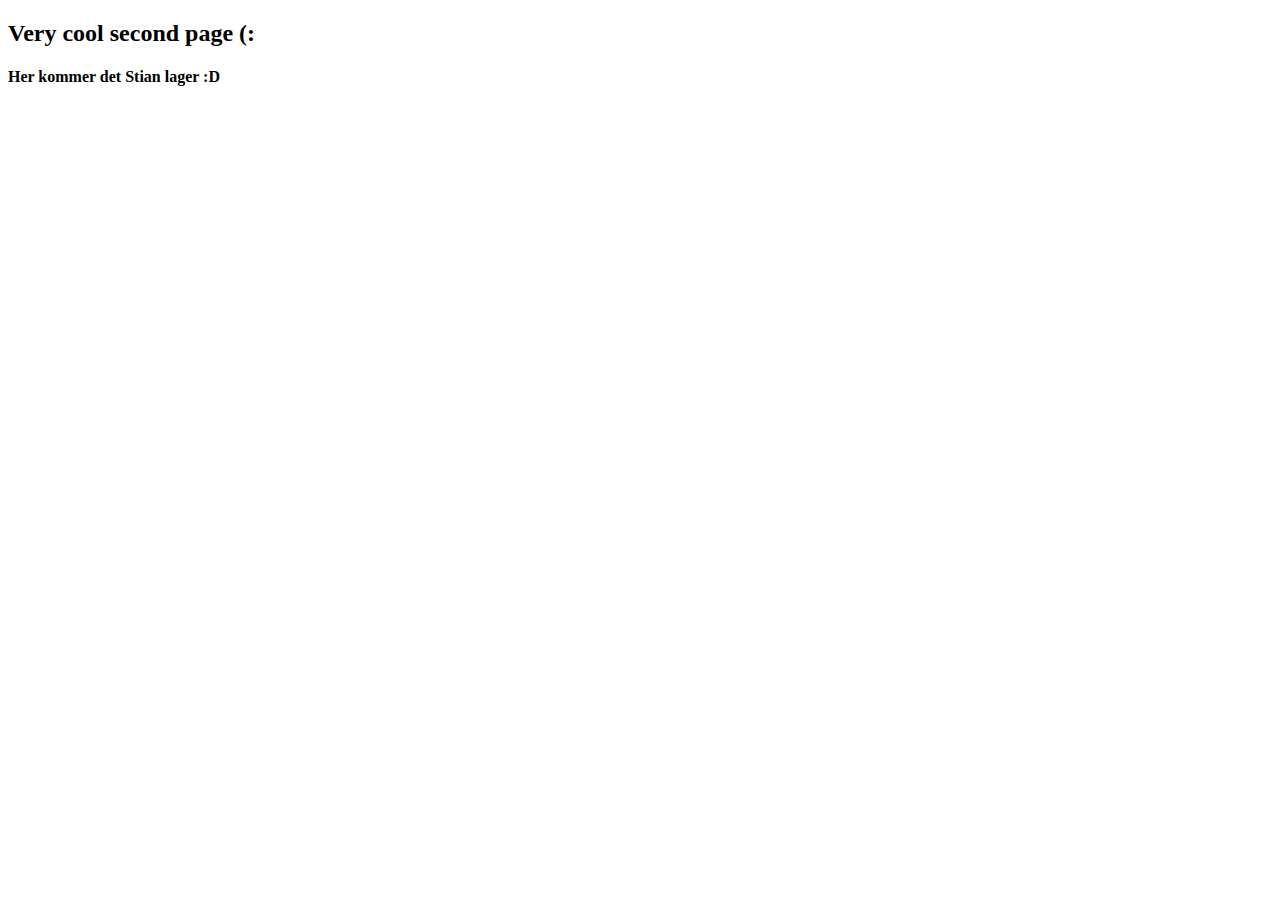
<file: testpage.html>
<!DOCTYPE html>
<html lang="en">
<head>
    <meta charset="UTF-8">
    <meta name="viewport" content="width=device-width, initial-scale=1.0">
    <title>WIP</title>
</head>
<body>
    <h2>Very cool second page (:</h2>
    <h4>Her kommer det Stian lager :D</h4>
</body>
</html>
</file>
<file: first_page/page_styling.css>
*{
    margin: 0;
}

body{
    background-color: #222222;
    overflow: hidden;
}

#redirect_btn{
    position: absolute;
    left: 50%;
    top: 50%;
    transform: translate(-50%,-50%);
    transition: all 0.6s linear;
    z-index: 555;

    text-decoration: none;
    background-color: #000080;
    opacity: 0.7;
    width: 30vw;
    height: 5vw;
}

#redirect_btn p{
    position: absolute;
    font-size: 3.5vw;
    font-style: italic;
    text-align: center;
    color: #800080;
    text-shadow: 4px 2px #00ffff;
    transition: all 0.6s linear;
    z-index: 999;

    left: 50%;
    top: 50%;
    transform: translate(-50%,-50%);
    width: 30vw;
    height: 5vw;
    white-space: nowrap;
}

#redirect_btn:hover{
    width: 35vw;
    height: 7vw;
    background-color: #0000c0;
    opacity: 0.8;
}

#redirect_btn:hover > p{
    font-size: 4vw;
}

.star{
    position: absolute;
    width: 10px;
    height: 10px;

    background-color: #eeeeee;
    border-radius: 50%;
    box-shadow: 0 0 7px 3px #eeeeee,
    0 0 8px 5px #ffff00,
    0 0 20px 15px #cccc00;
}

.dynamic_opacity_star{
    opacity: 1;
}

.static_opacity_star{
    opacity: 0.75;
}
</file>
<file: first_page/clouds_styling.css>
.cloud{
    position: absolute;
    opacity: 1;
    scale: 1.3;
}

#purple_cloud{
    left: 60vw;
    top: 5vw;
    animation: purple_cloud_animation 24s infinite;
}

#blue_cloud{
    left: 10vw;
    top: 5vw;
    animation: blue_cloud_animation 24s infinite;
}

#green_cloud{
    left: 20vw;
    top: 37vw;
    animation: green_cloud_animation 24s infinite;
}

#corner_cloud{
    right: 2vw;
    bottom: 2vw;
    animation: corner_cloud_animation 24s infinite;
}

/* Remember to use ~ for selecting any element to affect*/

@keyframes green_cloud_animation {
    0%{
        opacity: 0;
    }
    5%{
        opacity: 0.6;
    }
    7%{
        opacity: 0.6;
    }
    9%{
        opacity: 0;
    }
    16%{
        opacity: 0;
    }
    18%{
        opacity: 0.6;
    }
    20%{
        opacity: 0.6;
    }
    22%{
        opacity: 0;
    }
    44%{
        opacity: 0;
    }
    46%{
        opacity: 0.6;
    }
    48%{
        opacity: 0.6;
    }
    50%{
        opacity: 0;
    }
    100%{
        opacity: 0;
    }
}

@keyframes blue_cloud_animation {
    0%{
        opacity: 0;
    }
    33%{
        opacity: 0;
    }
    36%{
        opacity: 0.6;
    }
    39%{
        opacity: 0.6;
    }
    42%{
        opacity: 0;
    }
    100%{
        opacity: 0;
    }
}

@keyframes purple_cloud_animation {
    0%{
        opacity: 0;
    }
    25%{
        opacity: 0;
    }
    30%{
        opacity: 0.6;
    }
    35%{
        opacity: 0.6;
    }
    40%{
        opacity: 0;
    }
    50%{
        opacity: 0;
    }
    55%{
        opacity: 0.6;
    }
    60%{
        opacity: 0.6;
    }
    65%{
        opacity: 0;
    }
    100%{
        opacity: 0;
    }
}

@keyframes corner_cloud_animation {
    0%{
        opacity: 0;
    }
    69%{
        opacity: 0;
    }
    79%{
        opacity: 1;
    }
    89%{
        opacity: 1;
    }
    99%{
        opacity: 0;
    }
    100%{
        opacity: 0;
    }
}
</file>
<file: first_page/star_animations.css>
.star_squad_0{
    animation: star_squad_0_animation 45s infinite forwards ease-in-out;
}

.star_squad_1{
    animation: star_squad_1_animation 30s infinite forwards ease-in-out;
}

.star_squad_2{
    animation: star_squad_2_animation 30s infinite forwards ease-in-out;
}

.star_squad_3{
    animation: star_squad_3_animation 60s infinite forwards ease-in-out;
}

.star_squad_4{
    animation: star_squad_4_animation 60s infinite forwards ease-in-out;
}

.dynamic_opacity_star{
    animation: dynamic_opacity_star_animation 3s infinite forwards ease-in-out;
}

@keyframes dynamic_opacity_star_animation {
    0%{
        opacity: 0.3;
    }
    50%{
        opacity: 1.0;
    }
    100%{
        opacity: 0.3;
    }
}

@keyframes star_squad_0_animation {
    0%{
        transform: translate(0,0);
        opacity: 0.75;
    }
    17%{
        transform: translate(-8px,-18px);
        opacity: 0.5;
    }
    24%{
        transform: translate(-2px,-10px);
        opacity: 0.75;
    }
    33%{
        transform: translate(6px,-15px);
        opacity: 0.85;
    }
    48%{
        transform: translate(1px,10px);
        opacity: 0.75;
    }
    63%{
        transform: translate(4px,4px);
        opacity: 0.75;
    }
    78%{
        transform: translate(16px,5px);
    }
    95%{
        transform: translate(4px,-4px);
        opacity: 0.5;
    }
    100%{
        transform: translate(0,0);
        opacity: 0.75;
    }
}

@keyframes star_squad_1_animation {
    0%{
        transform: translate(0,0);
        opacity: 0.75;
    }
    5%{
        transform: translate(4px,2px);
        opacity: 0.8;
    }
    15%{
        transform: translate(14px,-8px);
        opacity: 0.85;
    }
    35%{
        transform: translate(0,0);
        opacity: 0.75;
    }
    45%{
        transform: translate(3px,12px);
        opacity: 0.55;
    }
    70%{
        transform: translate(-7px,4px);
        opacity: 0.6;
    }
    100%{
        transform: translate(0,0);
        opacity: 0.75;
    }
}

@keyframes star_squad_2_animation {
    0%{
        transform: translate(0,0);
        opacity: 0.75;
    }
    18%{
        transform: translate(10px,0);
        opacity: 0.75;
    }
    25%{
        transform: translate(0,0);
        opacity: 0.5;
    }
    40%{
        transform: translate(5px,12px);
    }
    60%{
        transform: translate(0,0);
        opacity: 0.85;
    }
    75%{
        transform: translate(7px,7px);
        opacity: 0.8;
    }
    100%{
        transform: translate(0,0);
        opacity: 0.75;
    }
}

@keyframes star_squad_3_animation {
    0%{
        transform: translate(0,0);
        opacity: 0.75;
    }
    8%{
        transform: translate(-4px,8px);
        opacity: 0.6;
    }
    16%{
        transform: translate(8px,9px);
        opacity: 0.5;
    }
    24%{
        transform: translate(5px,13px);
        opacity: 0.5;
    }
    38%{
        transform: translate(13px,5px);
        opacity: 0.75;
    }
    44%{
        transform: translate(7px,9px);
        opacity: 0.8;
    }
    69%{
        transform: translate(-11px,-8px);
        opacity: 0.85;
    }
    88%{
        transform: translate(0,3px);
        opacity: 0.8;
    }
    91%{
        transform: translate(3px,1px);
        opacity: 0.8;
    }
    100%{
        transform: translate(0,0);
        opacity: 0.75;
    }
}

@keyframes star_squad_4_animation {
    0%{
        transform: translate(0,0);
        opacity: 0.75;
    }
    27%{
        transform: translate(8px,-14px);
        opacity: 0.45;
    }
    37%{
        transform: translate(4px,-4px);
        opacity: 0.55;
    }
    44%{
        transform: translate(8px,-8px);
        opacity: 0.75;
    }
    62%{
        transform: translate(2px,2px);
    }
    77%{
        transform: translate(9px,13px);
        opacity: 0.88;
    }
    89%{
        transform: translate(-9px,-4px);
        opacity: 0.8;
    }
    100%{
        transform: translate(0,0);
        opacity: 0.75;
    }
}
</file>
